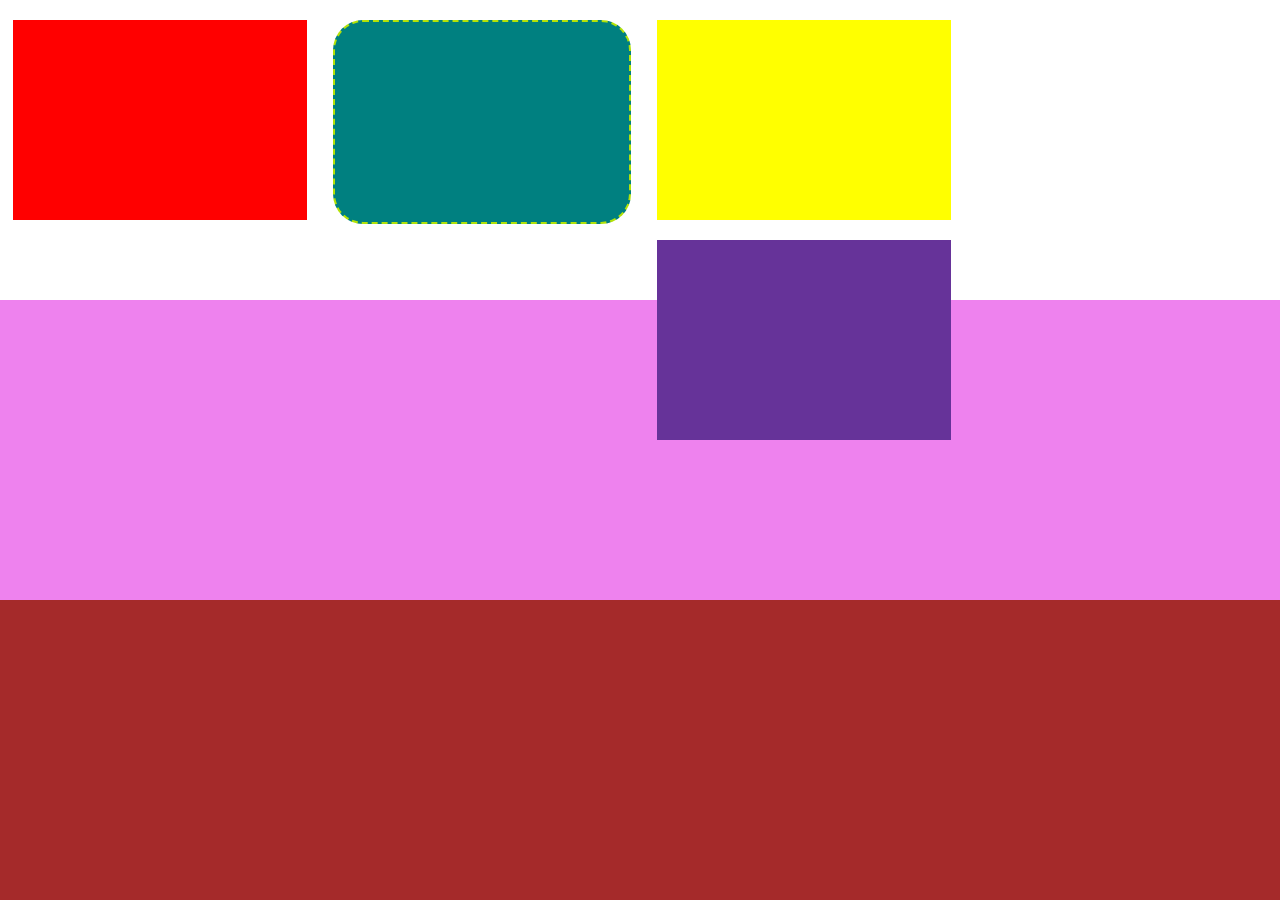
<file: HTML/cajas.html>
<!DOCTYPE html>
<html lang="en">
<head>
    <meta charset="UTF-8">
    <meta http-equiv="X-UA-Compatible" content="IE=edge">
    <meta name="viewport" content="width=device-width, initial-scale=1.0">
    <title>Cajas</title>
    <link rel="stylesheet" href="./css/cajas.css">
</head>
<body>
    <div id="caja1">
        <div class="item"></div>
        <div class="item border"></div>
        <div class="item"></div>
        <div class="item"></div>
    </div>
    <div id="caja2">
        <div class="item2"></div>
        <div class="item2"></div>
    </div>
</body>
</html>
</file>
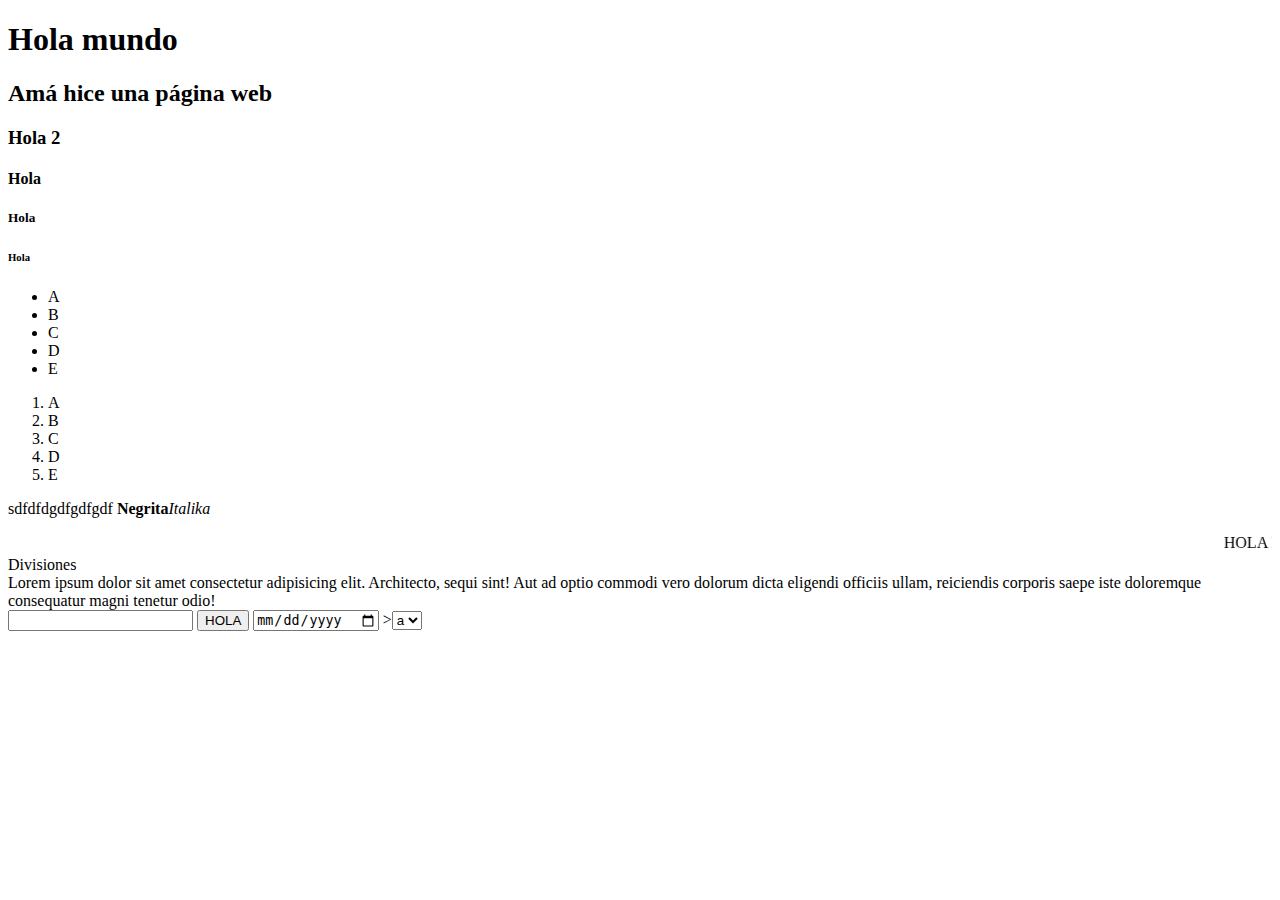
<file: HTML/holamundo.html>
<!DOCTYPE html>
<html lang="es">
<head>
    <!--CONFIGURACIONES-->
    <meta charset="UTF-8" />
    <title>Hola mundo</title>
</head>
<body>
    <!--LO QUE VE EL USUARIO-->
    <h1>Hola mundo</h1>
    <h2>Amá hice una página web</h2>
    <h3>Hola 2</h3>
    <h4>Hola</h4>
    <h5>Hola</h5>
    <h6>Hola</h6>
    <!--unordened list-->
    <ul>
        <li>A</li>
        <li>B</li>
        <li>C</li>
        <li>D</li>
        <li>E</li>
    </ul>
    <ol>
        <li>A</li>
        <li>B</li>
        <li>C</li>
        <li>D</li>
        <li>E</li>
    </ol>
    <p>sdfdfdgdfgdfgdf <b>Negrita</b><i>Italika</i> </p>
    <marquee>HOLA MUNDO!!!</marquee>
    <div>
        Divisiones
    </div>
    <div>
        Lorem ipsum dolor sit amet consectetur
        adipisicing elit. Architecto, sequi
        sint! Aut ad optio commodi vero dolorum
        dicta eligendi officiis ullam,
        reiciendis corporis saepe iste 
        doloremque consequatur magni tenetur
         odio!
    </div>
    <input type="text">
    <button>HOLA</button>
    <input type="date">
    ><select name="" id="">
        <option value="">a</option>
        <option value="">b</option>
        <option value="">c</option>
        <option value="">d</option>
    </select>
</body>
</html>
</file>
<file: HTML/css/cajas.css>
*{
    margin: 0px;
    padding: 0px;
}
body{
    background-color: brown;
    min-height: 600px;
}
#caja1{
    width: 100%;
    height: 300px;
    background-color: white;
}
#caja1 .item{
    width: 23%;
    background-color: teal;
    height: 200px;
    float: left;
    margin-left: 1%;
    margin-right: 1%;
    margin-top: 20px;
}
#caja1 .item:first-child{
    background-color: red;
}
#caja1 .item:last-child{
    background-color: rebeccapurple;
}
#caja1 .item:nth-child(3){
    background-color: yellow;
}
.border{
    border: 2px dashed rgb(179,226,7);
    border-radius: 30px;
}
#caja2{
    background-color: violet;
    height: 300px;
    width: 100%;
}
#caja2 .item{
    background-color: whitesmoke;
    width: 30%;
    height: 80%;
    display: inline-block;
    margin-left: 19%;
    margin-top: 20px;
}
</file>
